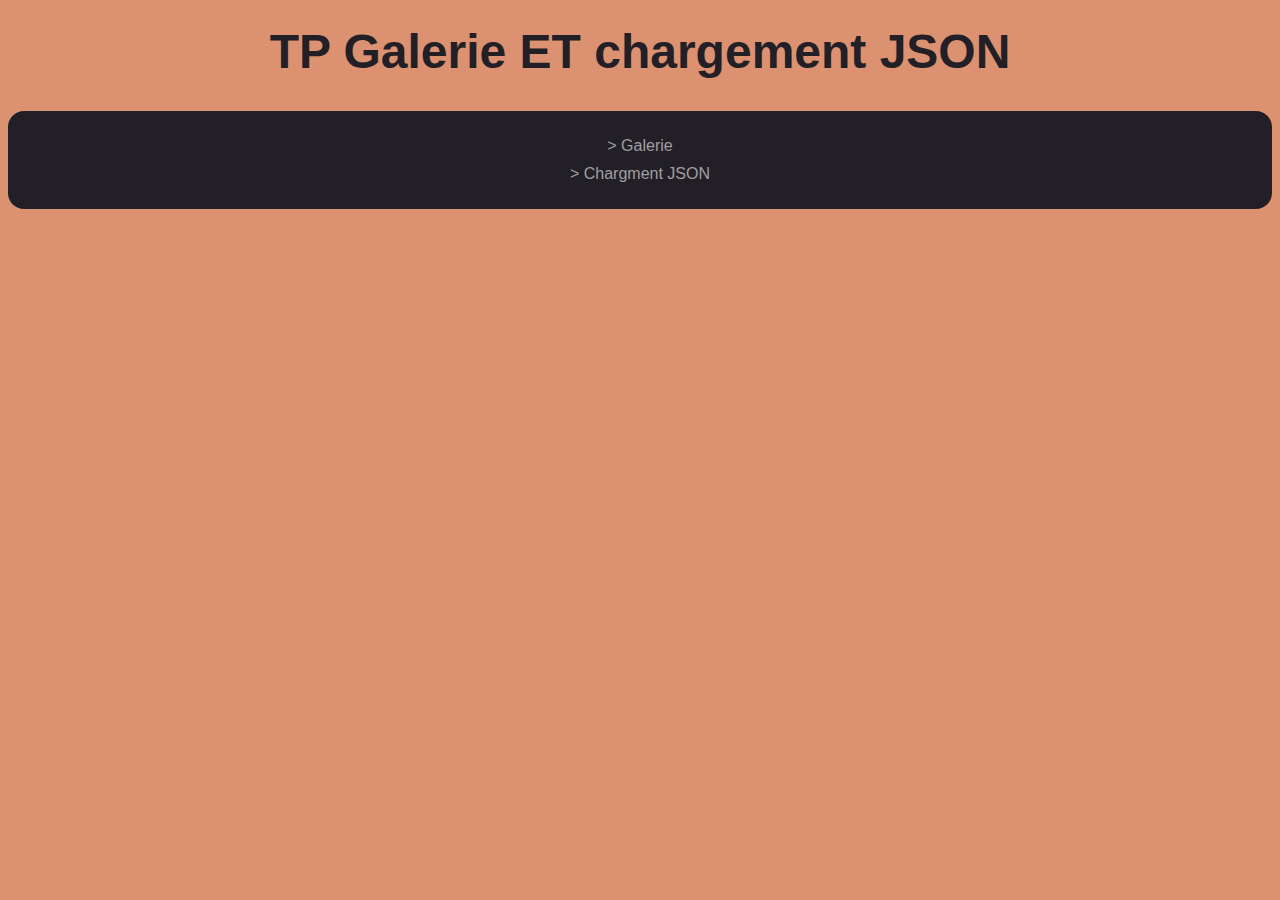
<file: index.html>
<!DOCTYPE html>
<html lang="en">

<head>
  <meta charset="UTF-8">
  <meta http-equiv="X-UA-Compatible" content="IE=edge">
  <meta name="viewport" content="width=device-width, initial-scale=1.0">
  <link rel="stylesheet" href="style.css">
  <title>TP Galerie ET chargement JSON</title>
</head>

<body>
  <h1>TP Galerie ET chargement JSON</h1>
  <nav>
    <ul>
      <li><a href="./01-galerie.html"> &gt; Galerie</a></li>
      <li><a href="./02-json.html">&gt; Chargment JSON</a></li>
    </ul>
  </nav>
</body>

</html>
</file>
<file: style.css>
.overlay {

    position: fixed;
    width: 100%;
    height: 100%;
    top: 0;
    left: 0;
    right: 0;
    bottom: 0;
    background-color: rgba(0, 0, 0, 0.9);
    cursor: pointer;
    display: grid;
    place-content: center;
}

.overlay::after {

    content: "X";
    color: white;
    background-color: black;
    font-family: sans-serif;
    text-align: center;
    line-height: 2rem;
    display: block;
    position: absolute;
    top: 1rem;
    right: 1rem;
    width: 2rem;
    height: 2rem;
    border: 2px solid white;
    border-radius: 50%;
}

.overlay>figure {
    margin: 0;
    padding: 1rem;
    border: 2px solid white;
    border-radius: 18px;
}

.overlay>figure>img {
    max-width: 100%;
    height: auto;
}

img {
    border-radius: 10px;
}

.image {
    display: block;
    margin: 30px;
}

.container {
    display: flex;
    justify-content: center;
}

@import url('https://fonts.googleapis.com/css2?family=Inter:wght@300&family=Rubik+Bubbles&display=swap');

body {
    background-color: #DC9170;
    font-family: 'Inter', sans-serif;
    font-weight: 300;
}

h1 {
    font-family: 'Rubik Bubbles', sans-serif;
    font-size: 3rem;
    color: #231F26;
    text-align: center;
    margin: 0;
    padding: 1rem;
}

ul {
    background-color: #231F26;
    padding: 1rem;
    border-radius: 1rem;

}

a,
span {
    color: #A19FA2;
    text-decoration: none;
    text-align: center;
    display: inline-block;
}

li {
    color: #A19FA2;
    list-style-type: none;
    margin: 10px 0;
    display: flex;
    justify-content: center;
}
</file>
